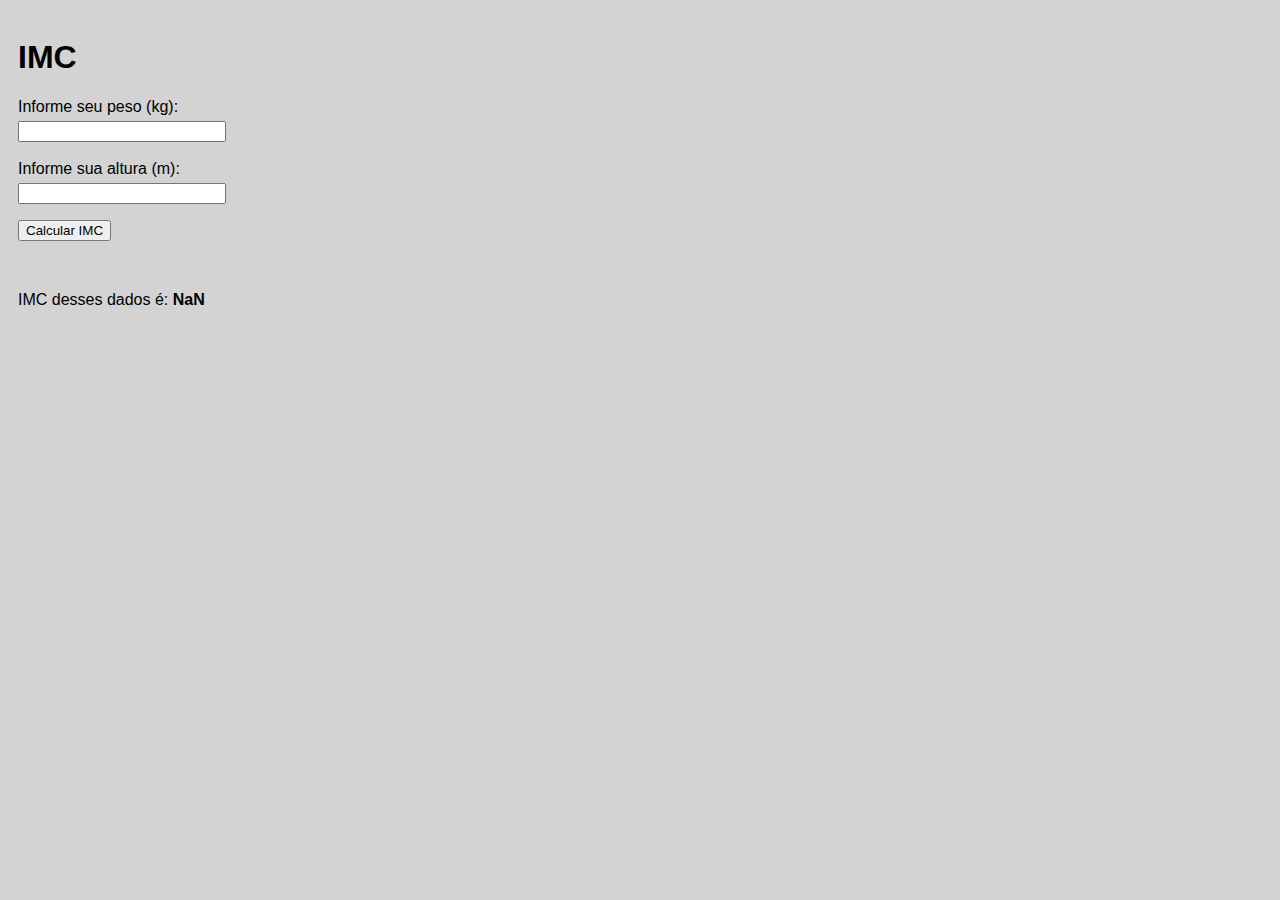
<file: IMC/index.html>
<!DOCTYPE html>
<html lang="pt-BR">
<head>
    <meta charset="UTF-8">
    <meta http-equiv="X-UA-Compatible" content="IE=edge">
    <meta name="viewport" content="width=device-width, initial-scale=1.0">
    
    <link rel="stylesheet" href="./css/style.css">
    <title>IMC</title>
</head>
<body>
 <header>
    <h1> IMC</h1>
    
        <label for="input-weight">Informe seu peso (kg): &nbsp; </label> <br/>
      <input id="input-weight" type="number" step="0.1"/> <br> <br>
  
    <label for="input-height"> Informe sua altura (m): </label> <br/>
    <input id="input-height" type="number" step="0.01"/>
   
   <p>
   <button id="button-calculate-imc">Calcular IMC</button>
   </p>
   <p id="paragraph-result">IMC desses dados é: <strong id="imc-result"></strong> </p>



 </header>
    <main>
    


    <script defer src="./js/script.js"></script>
</body>
</html>
</file>
<file: IMC/css/style.css>
body{
padding: 10px;
font-family: Arial, Helvetica, sans-serif;
background-color: lightgray;
}
#paragraph-result{
     margin-top: 50px;
}
input{
    
    margin-top: 5px;
    width: 200px;
}
</file>
